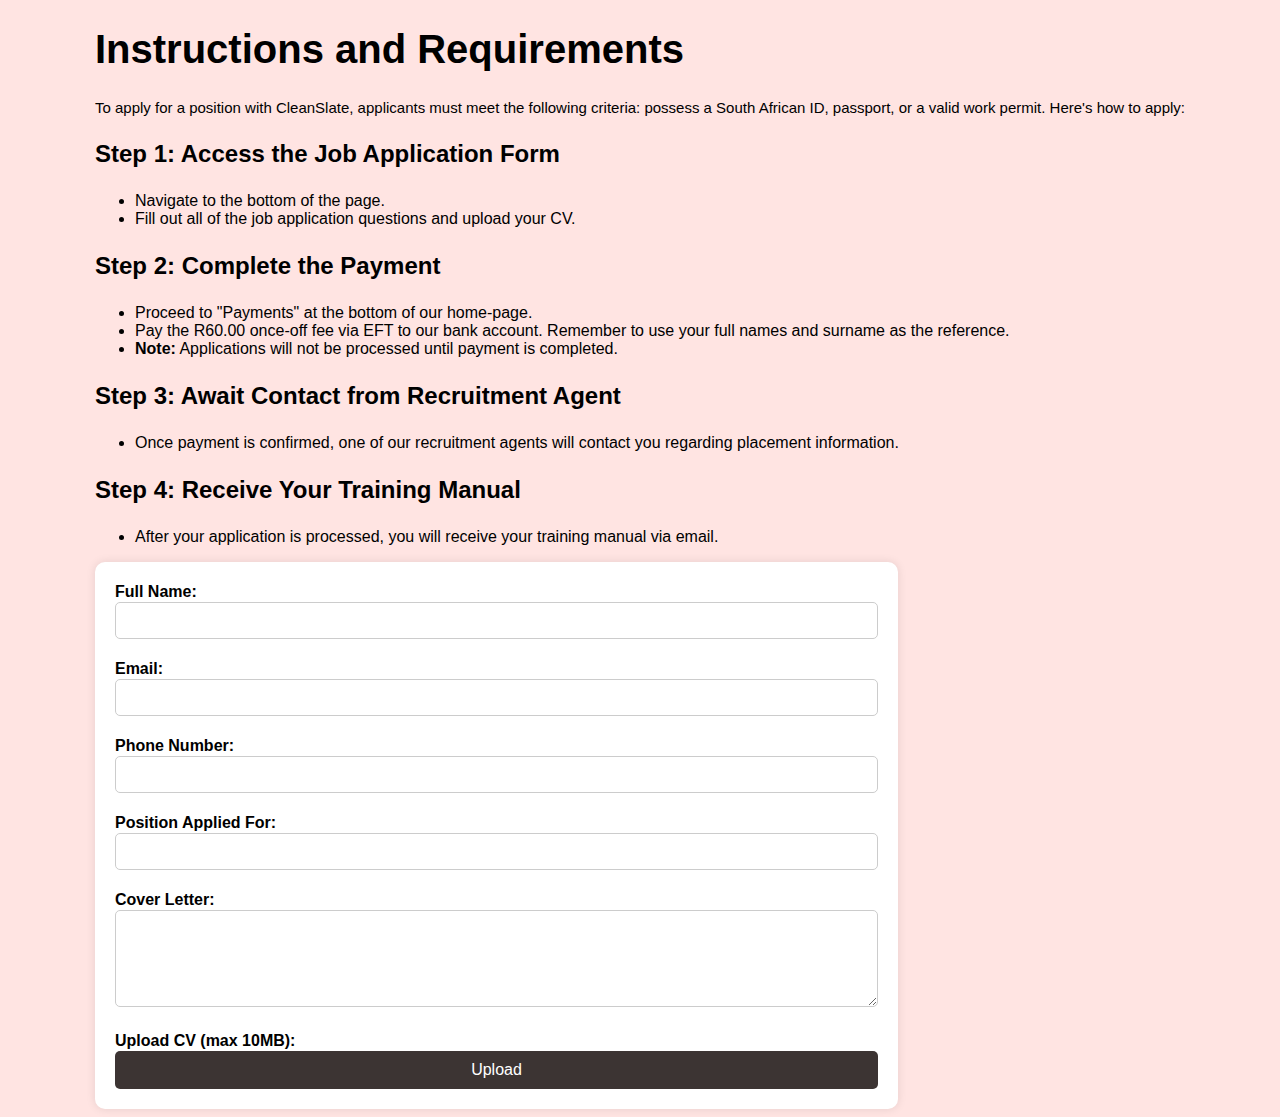
<file: applicatio.html>
<!DOCTYPE html>
<html lang="en">
  <head>
<title>CleanSlate</title>
<style>
    
    body {
            font-family: Arial, sans-serif;
            background-color: #ffe4e2;
            margin-top: 0;
            padding: 0;
            display: flex;
            justify-content: center;
            align-items: center;
        }
        
        form {
            background: #fff;
            padding: 20px;
            border-radius: 10px;
            box-shadow: 0 0 10px rgba(0, 0, 0, 0.1);
            width: 70%;
            margin-top: 1px;
        }
        
        head22 {
            font-size: 40px;
            text-align: left;
            display: flex;
            justify-content: center;
            align-items: center;
            padding-left: 100px;
        }
        
        h1 {
            font-size: 40px;
            text-align: left;
        }
        
        p {
            font-size: 15px;
            text-align: left;
        }
        
        h3 {
            font-size: 24px;
            text-align: left;
        }
        
        h2 {
            font-size: 24px;
            text-align: center;
        }
        
        label {
            font-weight: bold;
            display: block;
            margin-bottom: 1px;
            margin-top: 1px;
        }
        
        input[type="text"],
        input[type="email"],
        input[type="tel"],
        textarea,
        input[type="file"] {
            width: 100%;
            padding: 10px;
            margin-bottom: 20px;
            border: 1px solid #ccc;
            border-radius: 5px;
            box-sizing: border-box;
        }
        
        input[type="button"] {
            background: #3c3433;
            color: #fff;
            border:#3c3433;
            padding: 10px 20px;
            border-radius: 5px;
            cursor: pointer;
            font-size: 16px;
            display: block;
            width: 100%;
        }
        
        input[type="button"]:hover {
            background: #3c3433;
            border-color: #fff;
        }
    
</style>
</head>
<body>
    <section>
        <div>
            <h1 class="head22">Instructions and Requirements</h1>
            <p>To apply for a position with CleanSlate, applicants must meet the following criteria: possess a South African ID, passport, or a valid work permit. Here's how to apply:</p>
    
            <h3>Step 1: Access the Job Application Form</h3>
            <ul>
                <li>Navigate to the bottom of the page.</li>
                <li>Fill out all of the job application questions and upload your CV.</li>
            </ul>
    
            <h3>Step 2: Complete the Payment</h3>
            <ul>
                <li>Proceed to "Payments" at the bottom of our home-page.</li>
                <li>Pay the R60.00 once-off fee via EFT to our bank account. Remember to use your full names and surname as the reference.</li>
                <li><strong>Note:</strong> Applications will not be processed until payment is completed.</li>
            </ul>
    
            <h3>Step 3: Await Contact from Recruitment Agent</h3>
            <ul>
                <li>Once payment is confirmed, one of our recruitment agents will contact you regarding placement information.</li>
            </ul>
    
            <h3>Step 4: Receive Your Training Manual</h3>
            <ul>
                <li>After your application is processed, you will receive your training manual via email.</li>
            </ul>
            <form>
                <label for="fullname">Full Name:</label>
                <input type="text" id="fullname" name="fullname" required="">
    
                <label for="email">Email:</label>
                <input type="email" id="email" name="email" required="">
    
                <label for="phone">Phone Number:</label>
                <input type="tel" id="phone" name="phone" required="">
    
                <label for="position">Position Applied For:</label>
                <input type="text" id="position" name="position" required="">
    
                <label for="coverletter">Cover Letter:</label>
                <textarea id="coverletter" name="coverletter" rows="5" cols="50" required=""></textarea>
    
                <label for="cv">Upload CV (max 10MB):</label>
                <input type="button" value="Upload" onclick="window.location.href='https://www.dropbox.com/request/2NTfnWdQ51c66tH1z2Ws';">
            </form>
        </div>
  </section>
  </body>
</html>
</file>
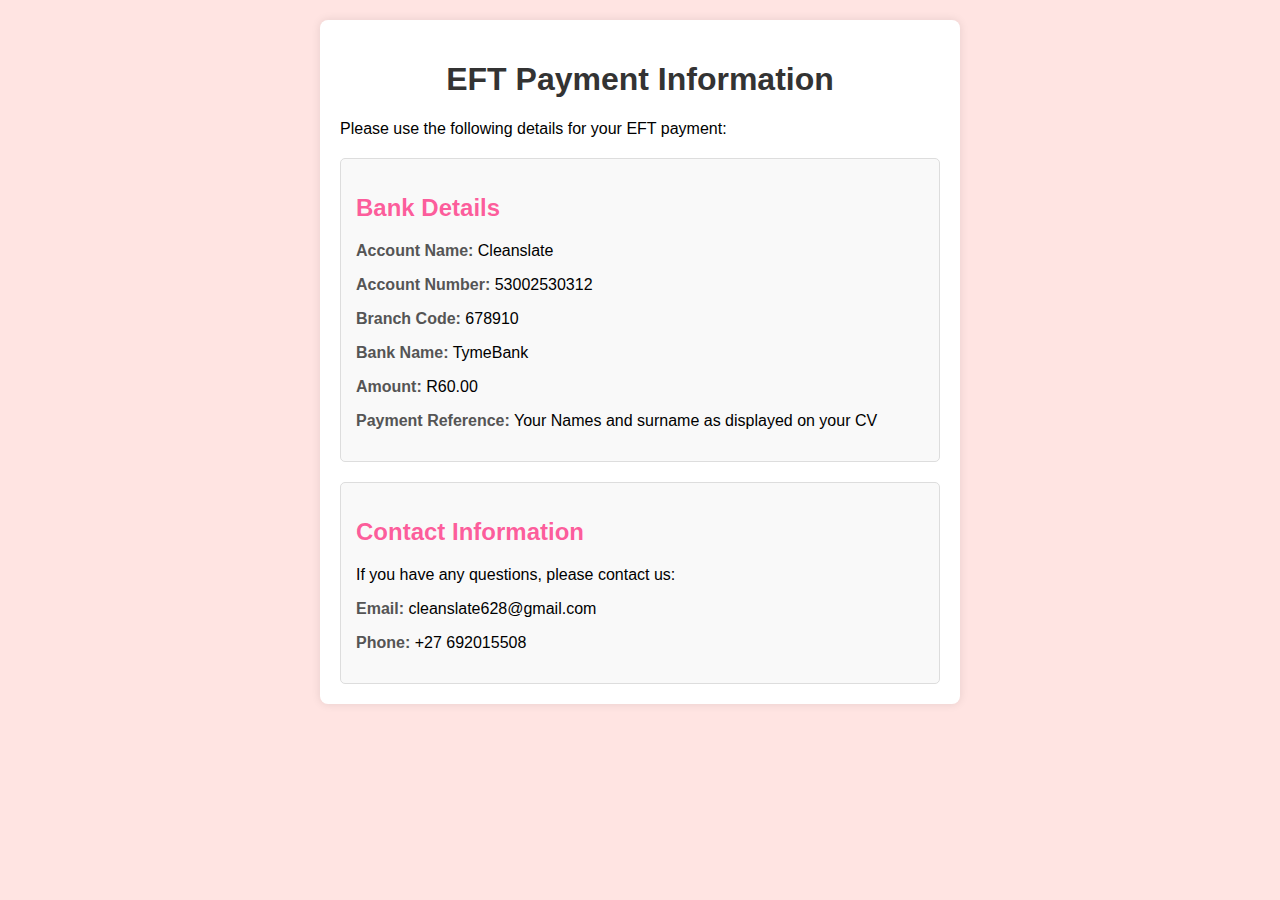
<file: pay.html>
<!DOCTYPE html>
<html lang="en">

<head>
    <meta charset="UTF-8">
    <meta name="viewport" content="width=device-width, initial-scale=1.0">
    <title>EFT Payment Information</title>
    <style>
        body {
            font-family: Arial, sans-serif;
            background-color: #ffe4e2;
            margin: 0;
            padding: 20px;
        }
        
        .container {
            max-width: 600px;
            margin: auto;
            background: #fff;
            padding: 20px;
            border-radius: 8px;
            box-shadow: 0 0 10px rgba(0, 0, 0, 0.1);
        }
        
        h1 {
            color: #333;
            text-align: center;
        }
        
        h2 {
            color: #ff0065a3;
        }
        
        .info-box,
        .contact {
            margin-top: 20px;
            padding: 15px;
            border: 1px solid #ddd;
            border-radius: 5px;
            background-color: #f9f9f9;
        }
        
        strong {
            color: #555;
        }
    </style>
</head>

<body>
    <div class="container">
        <h1>EFT Payment Information</h1>
        <p>Please use the following details for your EFT payment:</p>

        <div class="info-box">
            <h2>Bank Details</h2>
            <p><strong>Account Name:</strong> Cleanslate</p>
            <p><strong>Account Number:</strong> 53002530312</p>
            <p><strong>Branch Code:</strong> 678910</p>
            <p><strong>Bank Name:</strong> TymeBank</p>
            <p><strong>Amount:</strong> R60.00</p>
            <p><strong>Payment Reference:</strong> Your Names and surname as displayed on your CV</p>
        </div>

        <div class="contact">
            <h2>Contact Information</h2>
            <p>If you have any questions, please contact us:</p>
            <p><strong>Email:</strong> cleanslate628@gmail.com</p>
            <p><strong>Phone:</strong> +27 692015508</p>
        </div>
    </div>
</body>

</html>
</file>
